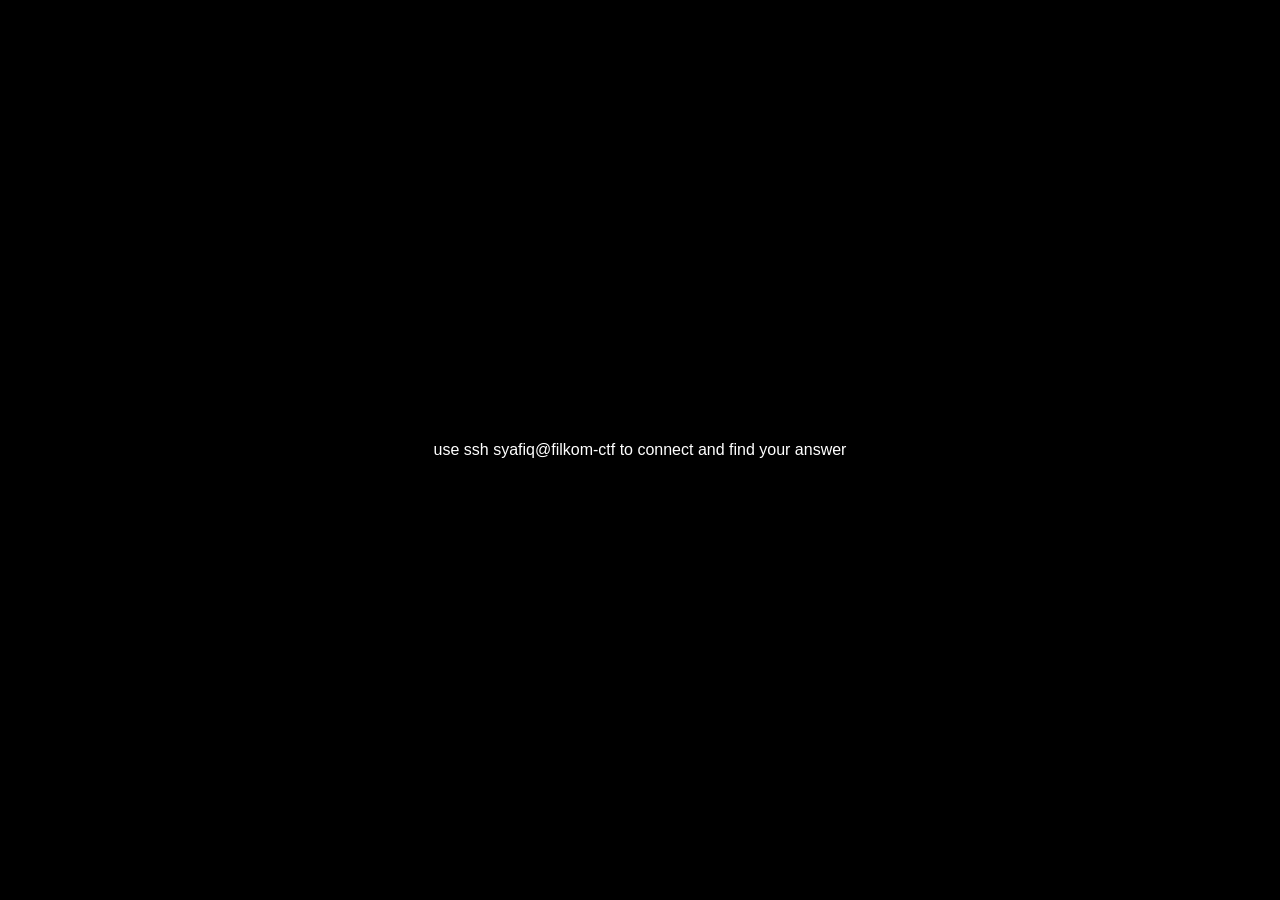
<file: WEB Learn/index.html>
<!DOCTYPE html>

<html>
<head>
    <meta charset="UTF-8">
    <title>CTF</title>
    <style>
        body {
            background-color: black;
            color: white;
            margin: 0;
            min-height: 100vh;
            display: flex;
            justify-content: center;
            align-items: center;
            font-family: Arial, sans-serif;
        }
    </style>
</head>
<body>
    use ssh syafiq@filkom-ctf to connect and find your answer
</body>
</html>
</file>
